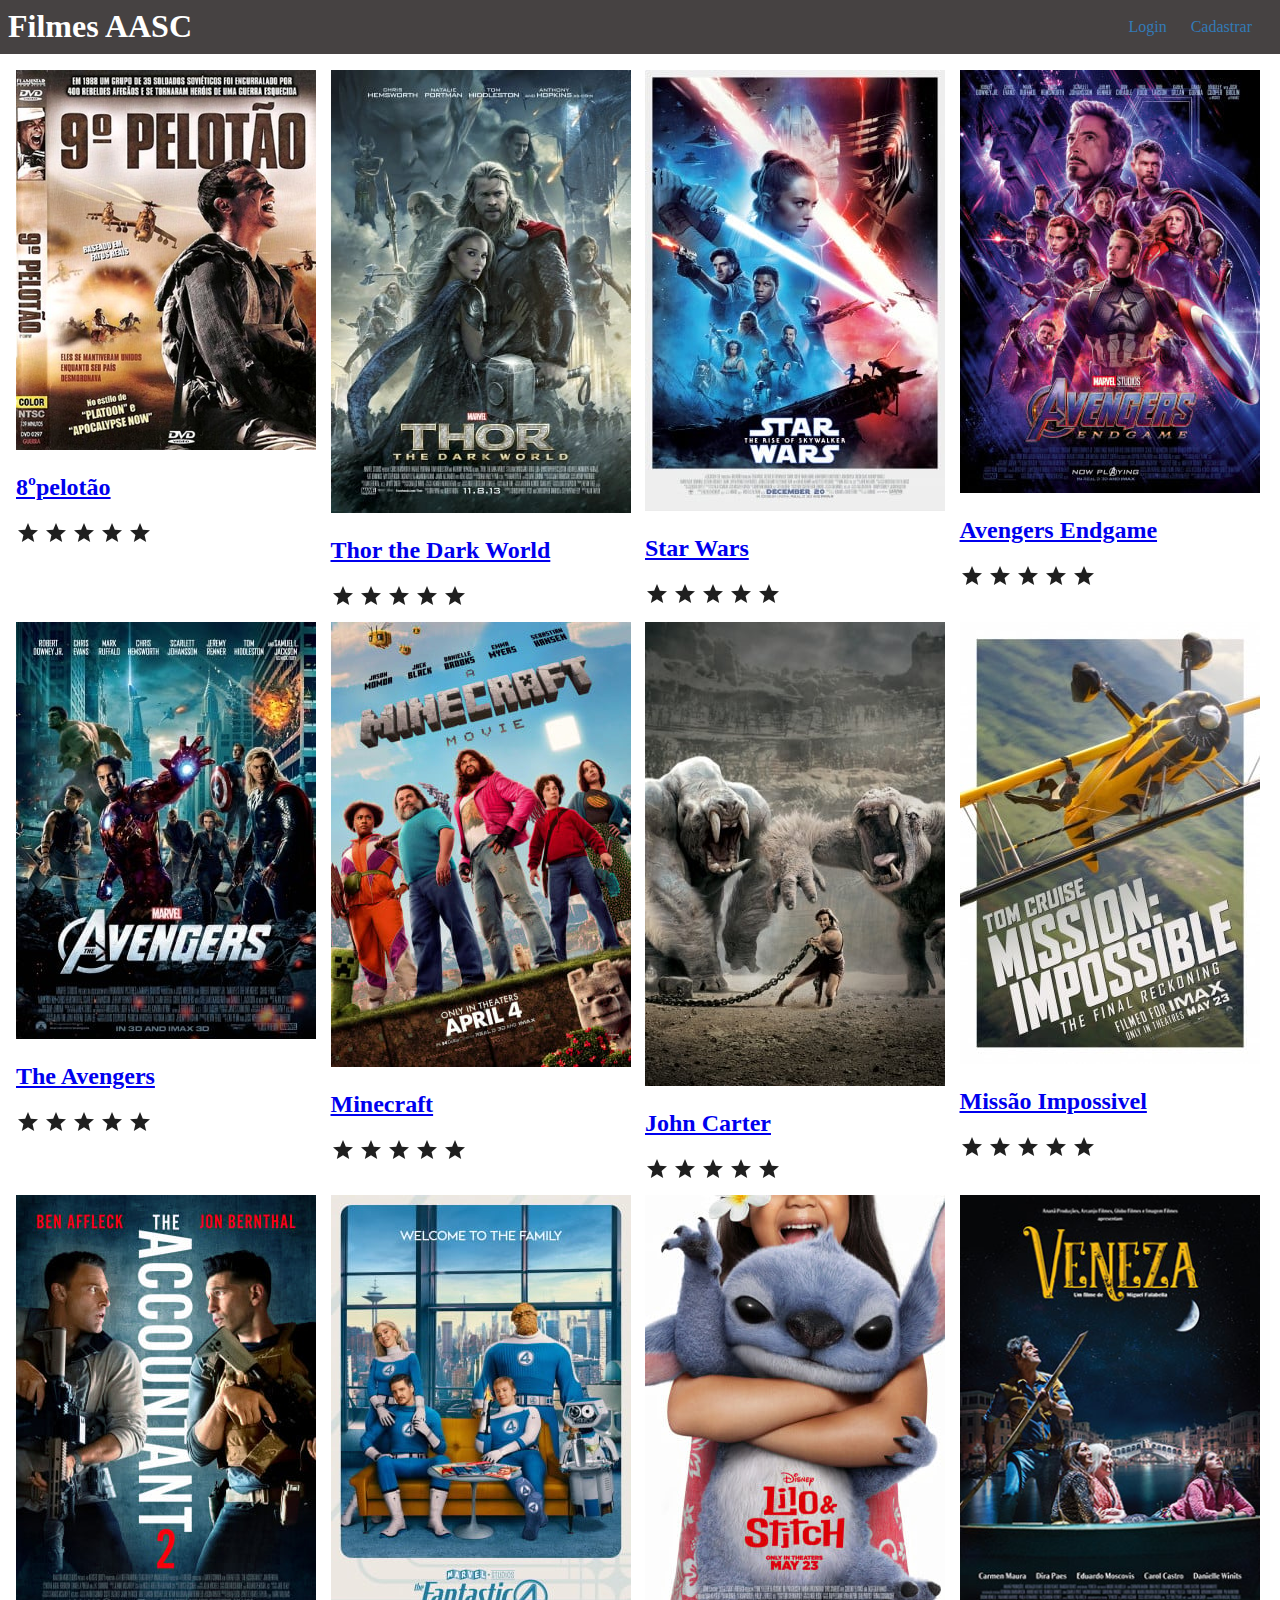
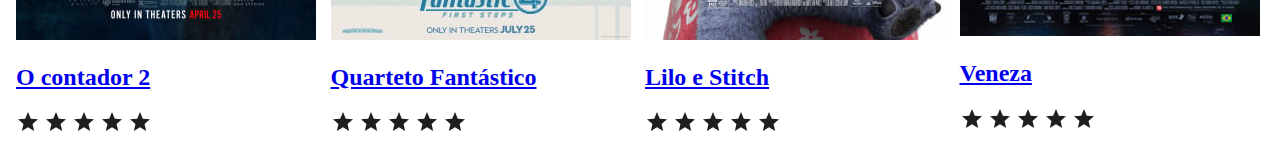
<file: index.html>
<!DOCTYPE html>
<html lang="en">

<head>
    <meta charset="UTF-8">
    <meta name="viewport" content="width=device-width, initial-scale=1.0">
    <title>Filmes</title>
    <link rel="stylesheet" href="style.css">
</head>

<body>
    <nav class="navbar">

        <h1>Filmes AASC</h1>
        <div class="auth-links">
            <a href="login.html">Login</a>
            <a href="register.html">Cadastrar</a>
        </div>

    </nav>

    <main>
        <div>
            <a href="sinopse.html">
                <img class="capa" src="img/filmes/8ºpelotão.jpg" alt="">
                <h2>8ºpelotão</h2>
            </a>

            <div>
                <img src="img/estrela_preenchida.svg" alt="">
                <img src="img/estrela_preenchida.svg" alt="">
                <img src="img/estrela_preenchida.svg" alt="">
                <img src="img/estrela_preenchida.svg" alt="">
                <img src="img/estrela_preenchida.svg" alt="">
            </div>

        </div>
        <div>
            <a href="sinopse.html">
                <img class="capa" src="img/filmes/l_1981115_1e3e13c3.jpg" alt="">
                <h2>Thor the Dark World</h2>
            </a>

            <div>
                <img src="img/estrela_preenchida.svg" alt="">
                <img src="img/estrela_preenchida.svg" alt="">
                <img src="img/estrela_preenchida.svg" alt="">
                <img src="img/estrela_preenchida.svg" alt="">
                <img src="img/estrela_preenchida.svg" alt="">
            </div>

        </div>
        <div>
            <a href="sinopse.html">
                <img class="capa" src="img/filmes/l_2527338_6be682b6.jpg" alt="">
                <h2>Star Wars</h2>
            </a>

            <div>
                <img src="img/estrela_preenchida.svg" alt="">
                <img src="img/estrela_preenchida.svg" alt="">
                <img src="img/estrela_preenchida.svg" alt="">
                <img src="img/estrela_preenchida.svg" alt="">
                <img src="img/estrela_preenchida.svg" alt="">
            </div>

        </div>
        <div>
            <a href="sinopse.html">
                <img class="capa" src="img/filmes/l_4154796_2542f70b.jpg" alt="">
                <h2>Avengers Endgame</h2>
            </a>

            <div>
                <img src="img/estrela_preenchida.svg" alt="">
                <img src="img/estrela_preenchida.svg" alt="">
                <img src="img/estrela_preenchida.svg" alt="">
                <img src="img/estrela_preenchida.svg" alt="">
                <img src="img/estrela_preenchida.svg" alt="">
            </div>

        </div>
               <div>
            <a href="sinopse.html">
                <img class="capa" src="img/filmes/l_848228_92d63b34.jpg" alt="">
                <h2>The Avengers</h2>
            </a>
            
            <div>
                <img src="img/estrela_preenchida.svg" alt="">
                <img src="img/estrela_preenchida.svg" alt="">
                <img src="img/estrela_preenchida.svg" alt="">
                <img src="img/estrela_preenchida.svg" alt="">
                <img src="img/estrela_preenchida.svg" alt="">
            </div>
            
        </div>
               <div>
            <a href="sinopse.html">
                <img class="capa" src="img/filmes/l_a-minecraft-movie-movie-poster_0be81db1.jpg" alt="">
                <h2>Minecraft</h2>
            </a>
            
            <div>
                <img src="img/estrela_preenchida.svg" alt="">
                <img src="img/estrela_preenchida.svg" alt="">
                <img src="img/estrela_preenchida.svg" alt="">
                <img src="img/estrela_preenchida.svg" alt="">
                <img src="img/estrela_preenchida.svg" alt="">
            </div>
            
        </div>
               <div>
            <a href="sinopse.html">
                <img class="capa" src="img/filmes/l_john-carter-movie-poster_599e1742.jpg" alt="">
                <h2>John Carter</h2>
            </a>
            
            <div>
                <img src="img/estrela_preenchida.svg" alt="">
                <img src="img/estrela_preenchida.svg" alt="">
                <img src="img/estrela_preenchida.svg" alt="">
                <img src="img/estrela_preenchida.svg" alt="">
                <img src="img/estrela_preenchida.svg" alt="">
            </div>
            
        </div>
               <div>
            <a href="sinopse.html">
                <img class="capa" src="img/filmes/l_mission-impossible-the-final-reckoning-movie-poster_0075b40c.jpg" alt="">
                <h2>Missão Impossivel</h2>
            </a>
            
            <div>
                <img src="img/estrela_preenchida.svg" alt="">
                <img src="img/estrela_preenchida.svg" alt="">
                <img src="img/estrela_preenchida.svg" alt="">
                <img src="img/estrela_preenchida.svg" alt="">
                <img src="img/estrela_preenchida.svg" alt="">
            </div>
            
        </div>
               <div>
            <a href="sinopse.html">
                <img class="capa" src="img/filmes/l_the-accountant-2-movie-poster_fef66219.jpg" alt="">
                <h2>O contador 2</h2>
            </a>
            
            <div>
                <img src="img/estrela_preenchida.svg" alt="">
                <img src="img/estrela_preenchida.svg" alt="">
                <img src="img/estrela_preenchida.svg" alt="">
                <img src="img/estrela_preenchida.svg" alt="">
                <img src="img/estrela_preenchida.svg" alt="">
            </div>
            
        </div>
               <div>
            <a href="sinopse.html">
                <img class="capa" src="img/filmes/l_the-fantastic-four-first-steps-movie-poster_63342c82.jpg" alt="">
                <h2>Quarteto Fantástico</h2>
            </a>
            
            <div>
                <img src="img/estrela_preenchida.svg" alt="">
                <img src="img/estrela_preenchida.svg" alt="">
                <img src="img/estrela_preenchida.svg" alt="">
                <img src="img/estrela_preenchida.svg" alt="">
                <img src="img/estrela_preenchida.svg" alt="">
            </div>
            
        </div>
               <div>
            <a href="sinopse.html">
                <img class="capa" src="img/filmes/lilo.jpg" alt="">
                <h2>Lilo e Stitch</h2>
            </a>
            
            <div>
                <img src="img/estrela_preenchida.svg" alt="">
                <img src="img/estrela_preenchida.svg" alt="">
                <img src="img/estrela_preenchida.svg" alt="">
                <img src="img/estrela_preenchida.svg" alt="">
                <img src="img/estrela_preenchida.svg" alt="">
            </div>
            
        </div>
               <div>
            <a href="sinopse.html">
                <img class="capa" src="img/filmes/Veneza.jpg" alt="">
                <h2>Veneza</h2>
            </a>
            
            <div>
                <img src="img/estrela_preenchida.svg" alt="">
                <img src="img/estrela_preenchida.svg" alt="">
                <img src="img/estrela_preenchida.svg" alt="">
                <img src="img/estrela_preenchida.svg" alt="">
                <img src="img/estrela_preenchida.svg" alt="">
            </div>
            
        </div>
        


    </main>
</body>

</html>
</file>
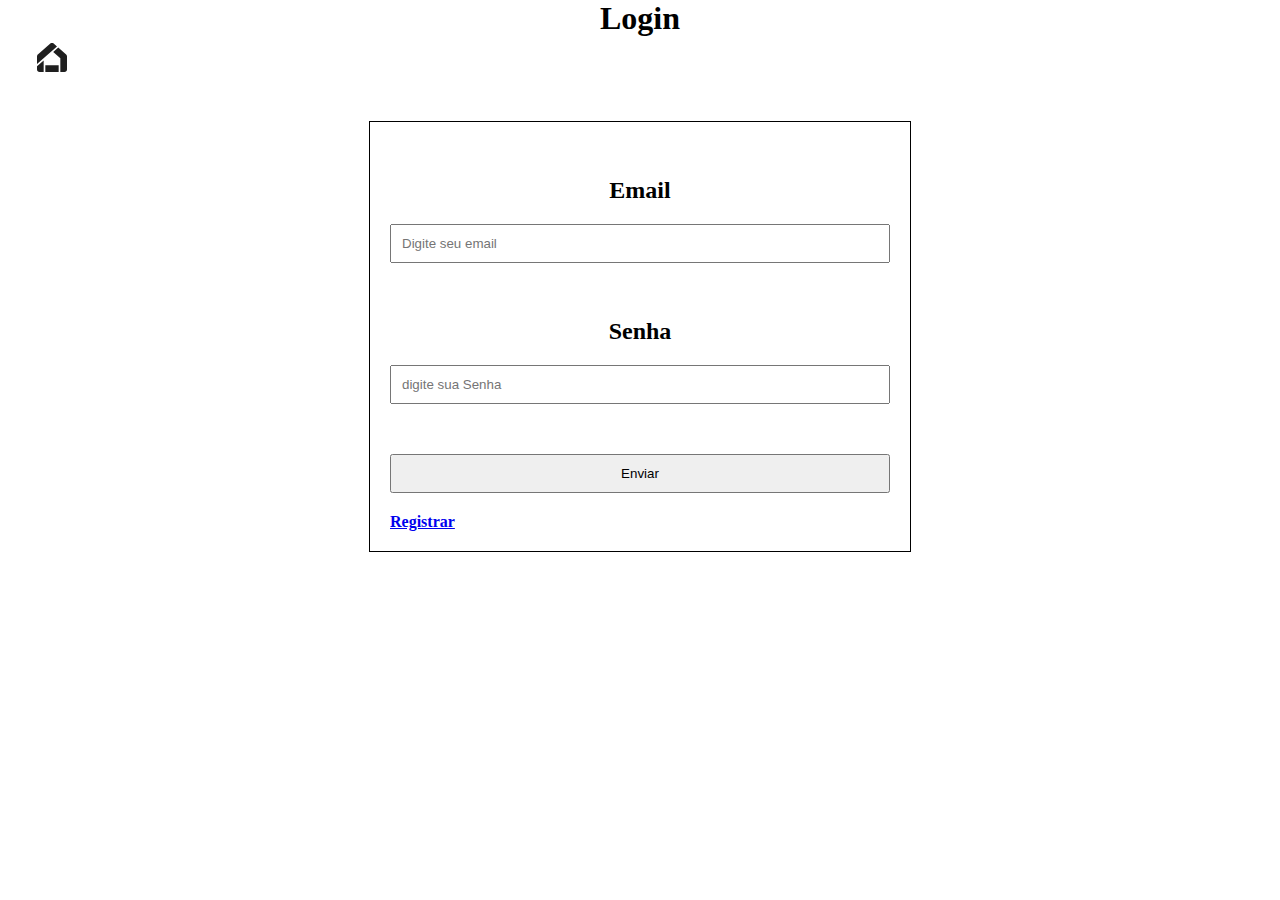
<file: login.html>
<!DOCTYPE html>
<html lang="en">
<head>
    <meta charset="UTF-8">
    <meta name="viewport" content="width=device-width, initial-scale=1.0">
    <title>login</title>
    <link rel="stylesheet" href="style.css">
</head>
<body>
    <h1 class="login-h1">Login</h1>
    <div class="links-pags">
        <a href="index.html" class="logo-home">
            <img src="img/home_app_logo_24dp_1F1F1F_FILL0_wght400_GRAD0_opsz24.svg" alt="" width="40px">
        </a>
        

    </div>

    <div class="form-container">

        <form  action="" class="form-login">
            <div class="form-group">
                <label for="email"><h2>Email</h2></label>
                <input type="email" id="email" name="email" placeholder="Digite seu email">
            </div>
            <div class="form-group">
                <label for="senha"><h2>Senha</h2></label>
                <input type="password" name="senha" id="senha" placeholder="digite sua Senha">            
            </div>
            <div class="botão"><input type="submit" value="Enviar"></div>
        </form>

        <a class="registrar-link" href="register.html"> <strong>Registrar</strong> </a>

        

    </div>
</body>
</html>
</file>
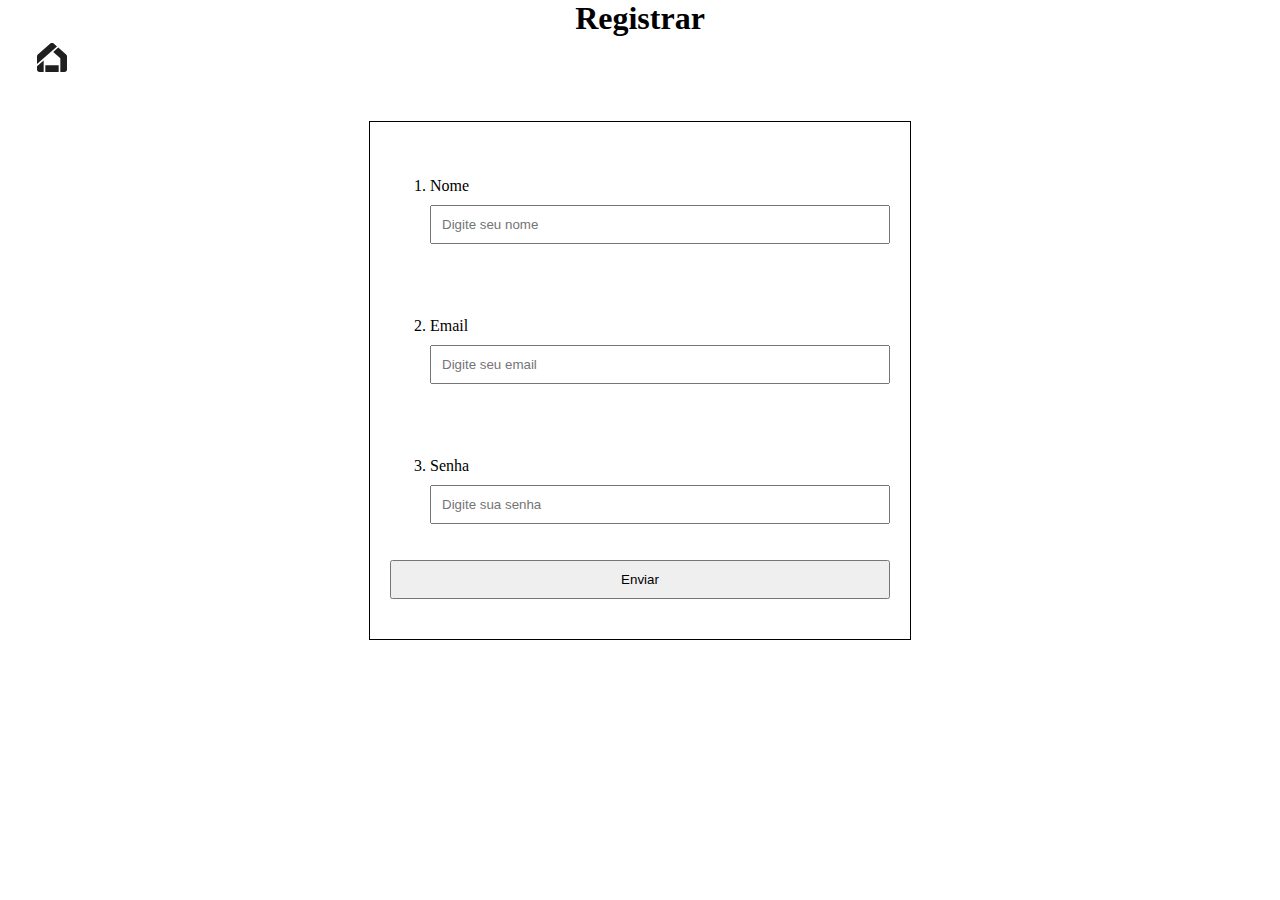
<file: register.html>
<!DOCTYPE html>
<html lang="en">
<head>
    <meta charset="UTF-8">
    <meta name="viewport" content="width=device-width, initial-scale=1.0">
    <title>Registrar</title>
    <link rel="stylesheet" href="style.css">
</head>
<body>
    <h1 class="h1-register">Registrar</h1>

     <div class="links-pags">
        <a href="index.html" class="logo-home">
            <img src="img/home_app_logo_24dp_1F1F1F_FILL0_wght400_GRAD0_opsz24.svg" alt="" width="40px">
        </a>
        

    </div>

    <div class="form-container">

        <form class="" action="">
            <ol>
                <li>
                    <label for="nome">Nome</label>
                    <input type="text" id="nome" placeholder="Digite seu nome">            
                </li>
                <br>
                <li>
                    <label for="email">Email</label>
                    
                    <input type="email" id="email" placeholder="Digite seu email">
                    
                </li>
                <br>
                <li>
                    <label for="senha">Senha</label>
                    <input type="password" name="senha" id="senha" placeholder="Digite sua senha">
                </li>
    
                
            </ol>
    
            <input type="submit" value="Enviar">
    
        </form>
    </div>
</body>
</html>
</file>
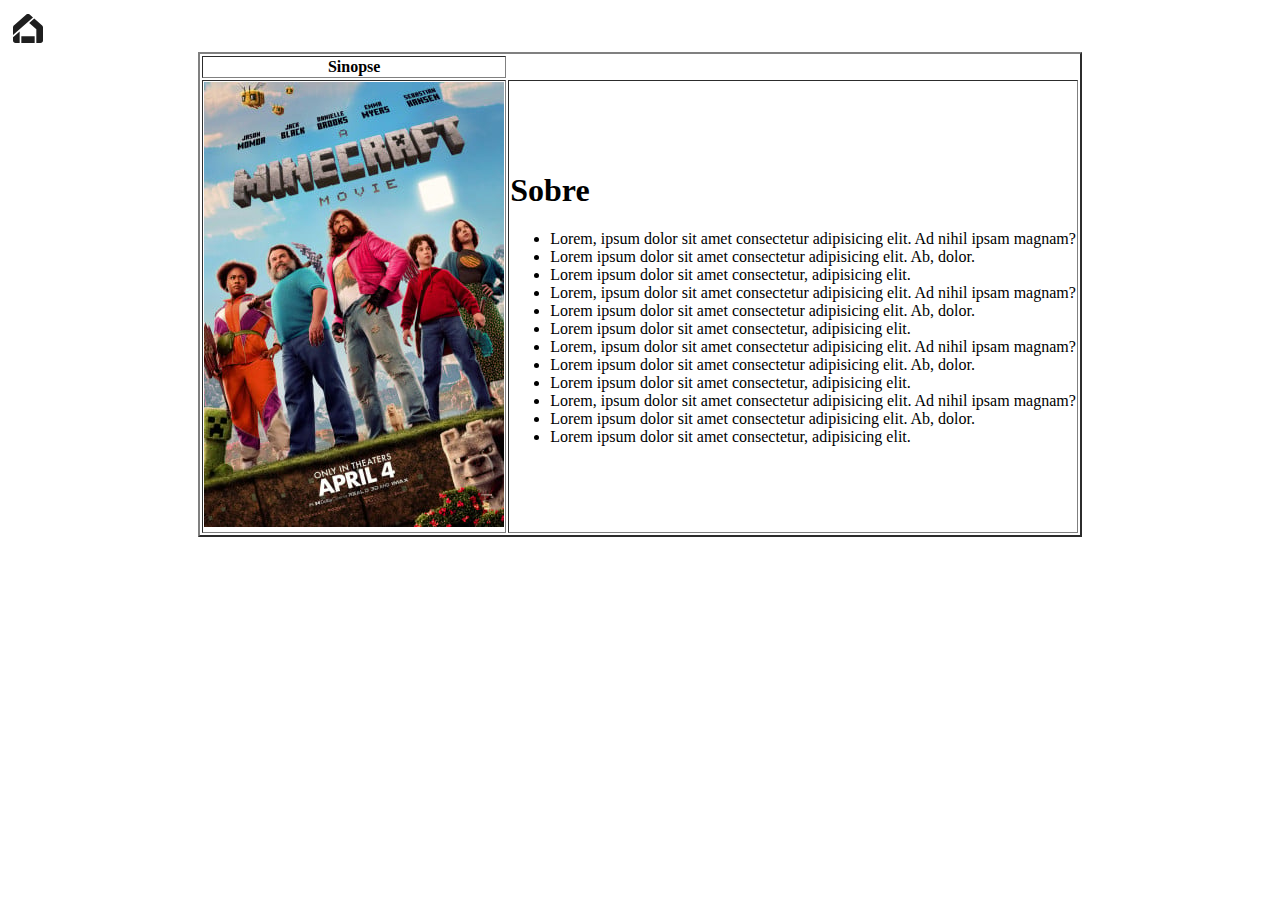
<file: sinopse.html>
<!DOCTYPE html>
<html lang="en">
<head>
    <meta charset="UTF-8">
    <meta name="viewport" content="width=device-width, initial-scale=1.0">
    <title>Sinopse</title>
</head>
<body>

    <div class="links-pags">
        <a href="index.html" class="logo-home">
            <img src="img/home_app_logo_24dp_1F1F1F_FILL0_wght400_GRAD0_opsz24.svg" alt="" width="40px">
        </a>

    </div>
    <table border="2px" id="tabelai" style="margin: 0 auto;">
        
        <thead>
            <tr>
                <th>Sinopse</th>
            </tr>           
        </thead>
        <tbody>
             <tr>
                <td>
                    
                 <img src="img/filmes/l_a-minecraft-movie-movie-poster_0be81db1.jpg" alt="Capa">                      
                    
                    
                </td>
                <td>
                    <h1 class="title-sinopse">Sobre</h1>
                    <ul>
                        <li>Lorem, ipsum dolor sit amet consectetur adipisicing elit. Ad nihil ipsam magnam?</li>
                        <li>Lorem ipsum dolor sit amet consectetur adipisicing elit. Ab, dolor.</li>
                        <li>Lorem ipsum dolor sit amet consectetur, adipisicing elit.</li>
                        <li>Lorem, ipsum dolor sit amet consectetur adipisicing elit. Ad nihil ipsam magnam?</li>
                        <li>Lorem ipsum dolor sit amet consectetur adipisicing elit. Ab, dolor.</li>
                        <li>Lorem ipsum dolor sit amet consectetur, adipisicing elit.</li>
                        <li>Lorem, ipsum dolor sit amet consectetur adipisicing elit. Ad nihil ipsam magnam?</li>
                        <li>Lorem ipsum dolor sit amet consectetur adipisicing elit. Ab, dolor.</li>
                        <li>Lorem ipsum dolor sit amet consectetur, adipisicing elit.</li>
                        <li>Lorem, ipsum dolor sit amet consectetur adipisicing elit. Ad nihil ipsam magnam?</li>
                        <li>Lorem ipsum dolor sit amet consectetur adipisicing elit. Ab, dolor.</li>
                        <li>Lorem ipsum dolor sit amet consectetur, adipisicing elit.</li>
                    </ul>
                    
                </td>
            </tr>
        </tbody>

    </table>
  
</body>
</html>
</file>
<file: style.css>
main {
    display: grid;
    gap: 10px;
    grid-template-columns: repeat(4, 1fr);
    padding: 1rem;
}

body,h1{
    margin: 0;
}

.navbar{
    background-color: #464242;
    margin: 0;
    color: #fff;
    display: flex;
    justify-content: space-between;
    padding: .5rem;
}

.navbar img{
   width: 40px;
   
}

.navbar h1{
    font-size: 2rem;
    
}

.capa{
    width: 300px;
    
}

.form-login{
    text-align: center;


}

.login-h1{
    text-align: center;
}

label{
    display: block;
    margin-top: 35px;
    margin-bottom: 10px;
} 
input{
    padding: 10px;
    margin-bottom: 20px;
    width: 100%;
    box-sizing: border-box;
}
.form-group{
    margin-bottom: 30px;
}

.form-group label{
    margin-bottom: 5px;
}
.form-group input{
 padding: 10px;
}
.form-container{
    
    padding: 20px;
    border: 1px solid;      
    width: 500px;
    margin: 40px auto;
}

.auth-links {
  text-align: right;
  margin: 10px;
}

.auth-links a {
  text-decoration: none;
  color: #337ab7;
  margin: 0 10px;
}

.auth-links a:hover {
  color: #23527c;
}

.login-link {
  
}

.register-link {
  
  background-color: #337ab7;
  color: #fff;
  padding: 5px 10px;
  border-radius: 5px;
}

.register-link:hover {
  background-color: #a1aab3;
}

.form-register{

}

.logo-home{
    margin-left: 2rem;
}

.h1-register{
    text-align: center;
}
</file>
